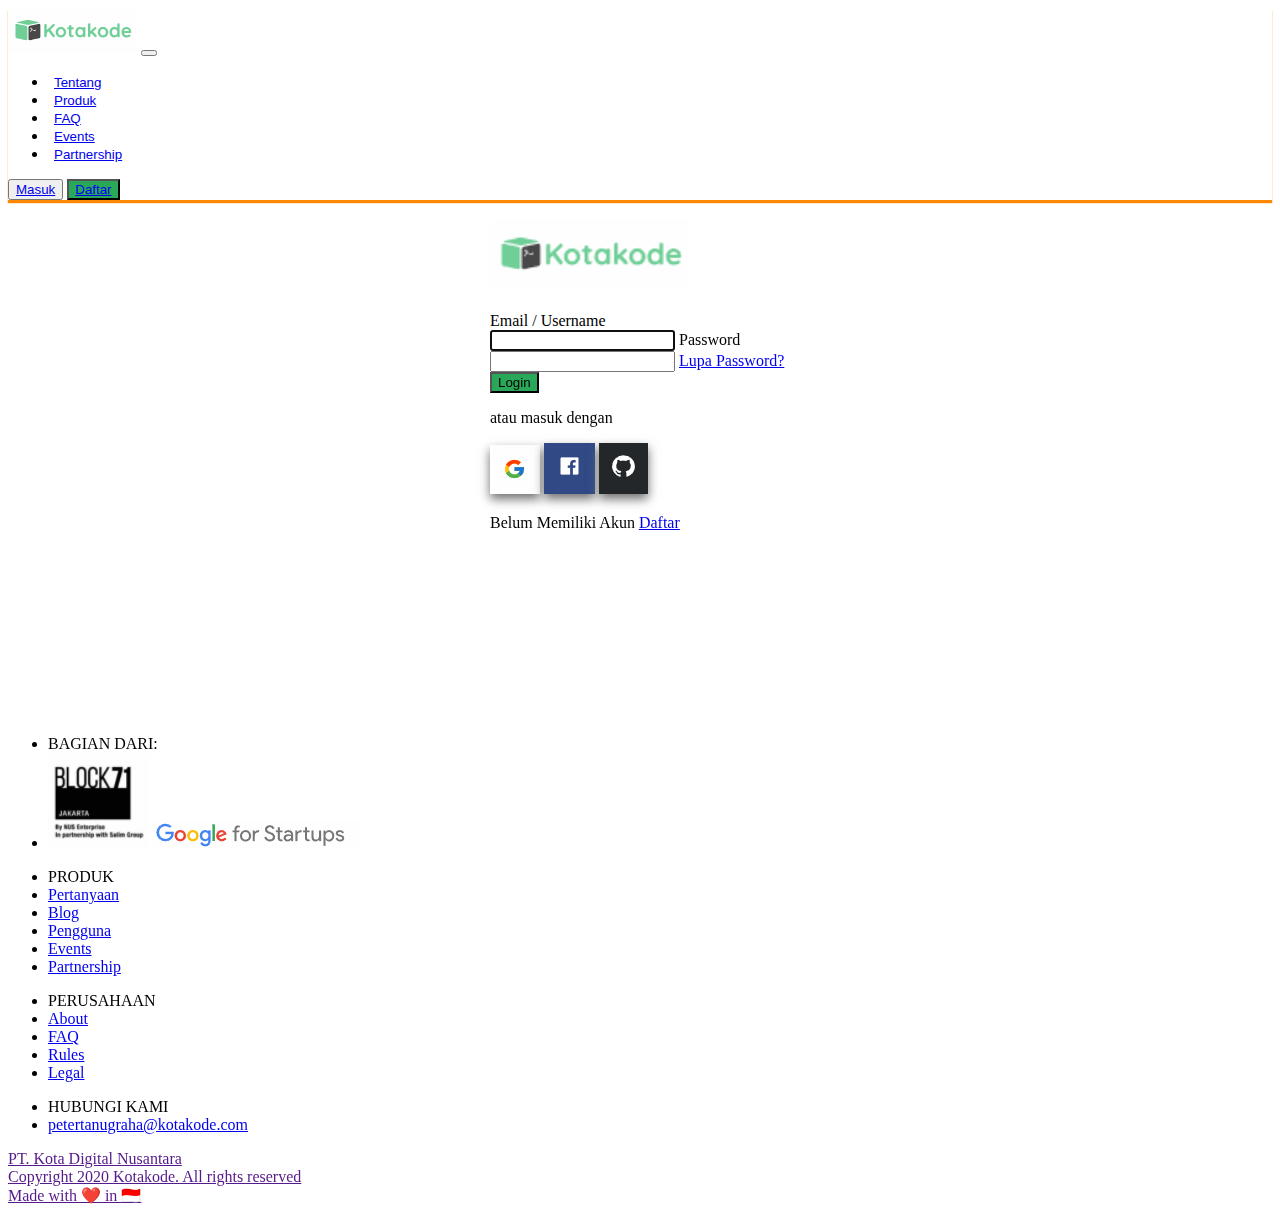
<file: index.html>
<!DOCTYPE html>
<html lang="en">
  <head>
    <!-- Required meta tags -->
    <meta charset="utf-8" />
    <meta name="viewport" content="width=device-width, initial-scale=1" />

    <!-- Bootstrap CSS -->
    <link href="https://cdn.jsdelivr.net/npm/bootstrap@5.1.3/dist/css/bootstrap.min.css" rel="stylesheet" integrity="sha384-1BmE4kWBq78iYhFldvKuhfTAU6auU8tT94WrHftjDbrCEXSU1oBoqyl2QvZ6jIW3" crossorigin="anonymous" />
    <link rel="stylesheet" href="style.css" />
    <title>login</title>
  </head>

  <!-- Bagian Navbar -->

  <nav class="navbar navcnt navbar-expand-lg navbar-light bg-white fixed-top py-1">
    <div class="container">
      <a class="navbar-brand me-5" href="https://www.kotakode.com/"><img src="img/logo.png" alt="" /></a>
      <button class="navbar-toggler" type="button" data-bs-toggle="collapse" data-bs-target="#navbarSupportedContent" aria-controls="navbarSupportedContent" aria-expanded="false" aria-label="Toggle navigation">
        <span class="navbar-toggler-icon"></span>
      </button>
      <div class="collapse navbar-collapse" id="navbarSupportedContent">
        <ul class="navbar-nav me-auto mb-2 mb-lg-0 text-secondary">
          <li class="nav-item">
            <button class="tblnav btn-outline rounded-3"><a class="nav-link active fw-bold text-secondary" aria-current="page" href="#">Tentang</a></button>
          </li>
          <li class="nav-item">
            <button class="tblnav rounded-3"><a class="nav-link active fw-bold text-secondary" href="#" onclick="on()" id="prdk">Produk</a></button>
          </li>
          <li class="nav-item">
            <button class="tblnav rounded-3"><a class="nav-link active fw-bold text-secondary" href="#">FAQ</a></button>
          </li>
          <li class="nav-item">
            <button class="tblnav rounded-3"><a class="nav-link active fw-bold text-secondary" href="#">Events</a></button>
          </li>
          <li class="nav-item">
            <button class="tblnav rounded-3"><a class="nav-link active fw-bold text-secondary" href="#">Partnership</a></button>
          </li>
        </ul>
        <form class="d-flex">
          <button class="btn tmbl btn-outline-success me-3" type="submit"><a href="index.html" class="text-decoration-none">Masuk</a></button>
          <button class="btn tmbl2 text-white rounded-3" type="submit"><a href="daftar.html" class="text-decoration-none text-white">Daftar</a></button>
        </form>
      </div>
    </div>
  </nav>
  <div class="menu-bar d-inline justify-content-start bg-white rounded-3 fixed" id="menuBar">
    <button class="tblmenu btn">
      <a href="#" class="text-decoration-none text-start text-dark"
        ><h6>Forum Q&A</h6>
        <p>Pertanyaan & Jawaban</p></a
      >
    </button>
    <button class="tblmenu btn mt-0">
      <a href="#" class="text-decoration-none text-start text-dark"
        ><h6>Blog</h6>
        <p>Diskusi & Informasi</p></a
      >
    </button>
    <button class="tblmenu btn">
      <a href="#" class="text-decoration-none text-start bg-success text-dark"
        ><h6>Jobs</h6>
        <p>Cari kerja</p></a
      >
    </button>
  </div>

  <!-- Akhir Navbar -->

  <!-- Form Login -->

  <body>
    <form action="login">
      <div class="container cntlgn d-flex justify-content-center align-items-center mt-5">
        <div class="row">
          <h3 class="text-center mb-3 fw-bold text-success"><img src="img/logo.png" style="width: 200px; height: 70px" alt="" /></h3>
          <label for="" class="text-start mt-2"> Email / Username</label>
          <input class="border-1 border-secondary rounded-3" type="text" required autofocus />
          <label for="" class="text-start mt-2"> Password</label>
          <input class="border-1 border-secondary rounded-3" type="password" required />
          <a href="#" class="text-decoration-none text-success text-end">Lupa Password?</a>
          <button type="submit" class="btn tmbl2 mt-2 border-0 text-white rounded-2">Login</button>
          <p class="text-center text-secondary mt-2">atau masuk dengan</p>
          <div class="row d-inline text-center">
            <a href="https://www.google.com/accounts/Login?hl=id&refresh=1%29%2C"><img src="img/g-ikon.png" alt="" class="ggl rounded-3" /></a>
            <a href="https://www.facebook.com/login"><img src="img/f-ikon.png" alt="" class="ggl rounded-3" /></a>
            <a href="https://github.com/login"><img src="img/git-ikon.png" alt="" class="ggl rounded-3" /></a>
          </div>
          <p class="text-center mt-3 text-secondary">Belum Memiliki Akun <a href="daftar.html" class="text-success text-decoration-none">Daftar</a></p>
        </div>
      </div>
    </form>

    <!-- Form Login -->

    <!-- FOOTER -->

    <div class="container-fluid bg-dark">
      <div class="container cnt-footer">
        <div class="row py-5">
          <div class="col-lg-5 col-md-6 col-sm-12">
            <ul>
              <li class="mb-3"><a class="text-white fw-bold text-decoration-none">BAGIAN DARI:</a></li>
              <li>
                <a href="https://www.ranosys.com/" class="me-4"><img src="img/almt.png" alt="alamat" class="rounded-3" /></a>
                <a href="https://startup.google.com/"><img src="img/ggl.png" alt="" /></a>
              </li>
            </ul>
          </div>
          <div class="col-lg-2 col-md-6 col-sm-12">
            <ul>
              <li class="mb-3"><a class="text-white text-decoration-none fw-bold">PRODUK</a></li>
              <li class="mb-2"><a href="#" class="text-decoration-none text-secondary">Pertanyaan</a></li>
              <li class="mb-2"><a href="#" class="text-decoration-none text-secondary">Blog</a></li>
              <li class="mb-2"><a href="#" class="text-decoration-none text-secondary">Pengguna</a></li>
              <li class="mb-2"><a href="#" class="text-decoration-none text-secondary">Events</a></li>
              <li class="mb-2"><a href="#" class="text-decoration-none text-secondary">Partnership</a></li>
            </ul>
          </div>
          <div class="col-lg-2 col-md-6 col-sm-12">
            <ul>
              <li class="mb-3"><a class="text-white text-decoration-none fw-bold">PERUSAHAAN</a></li>
              <li class="mb-2"><a href="#" class="text-decoration-none text-secondary">About</a></li>
              <li class="mb-2"><a href="#" class="text-decoration-none text-secondary">FAQ</a></li>
              <li class="mb-2"><a href="#" class="text-decoration-none text-secondary">Rules</a></li>
              <li class="mb-2"><a href="#" class="text-decoration-none text-secondary">Legal</a></li>
            </ul>
          </div>
          <div class="col-lg-3 col-md-6 col-sm-12">
            <ul>
              <li class="mb-3"><a class="text-white text-decoration-none fw-bold">HUBUNGI KAMI</a></li>
              <li class="mb-2"><a href="#" class="text-decoration-none text-secondary">petertanugraha@kotakode.com</a></li>
            </ul>
          </div>
          <div class="col-lg-12 col-md-12 col-sm-12 text-center mt-3">
            <a href="" class="text-decoration-none text-white"
              >PT. Kota Digital Nusantara<br />Copyright 2020 Kotakode. All rights reserved<br />
              Made with ❤️ in 🇮🇩</a
            >
          </div>
        </div>
      </div>
    </div>
    <script src="https://cdn.jsdelivr.net/npm/bootstrap@5.1.3/dist/js/bootstrap.bundle.min.js" integrity="sha384-ka7Sk0Gln4gmtz2MlQnikT1wXgYsOg+OMhuP+IlRH9sENBO0LRn5q+8nbTov4+1p" crossorigin="anonymous"></script>
  </body>
</html>
<script>
  function on() {
    var menuBar = document.getElementById("menuBar");

    menuBar.classList.toggle("menuBarStyle");
  }
</script>
</file>
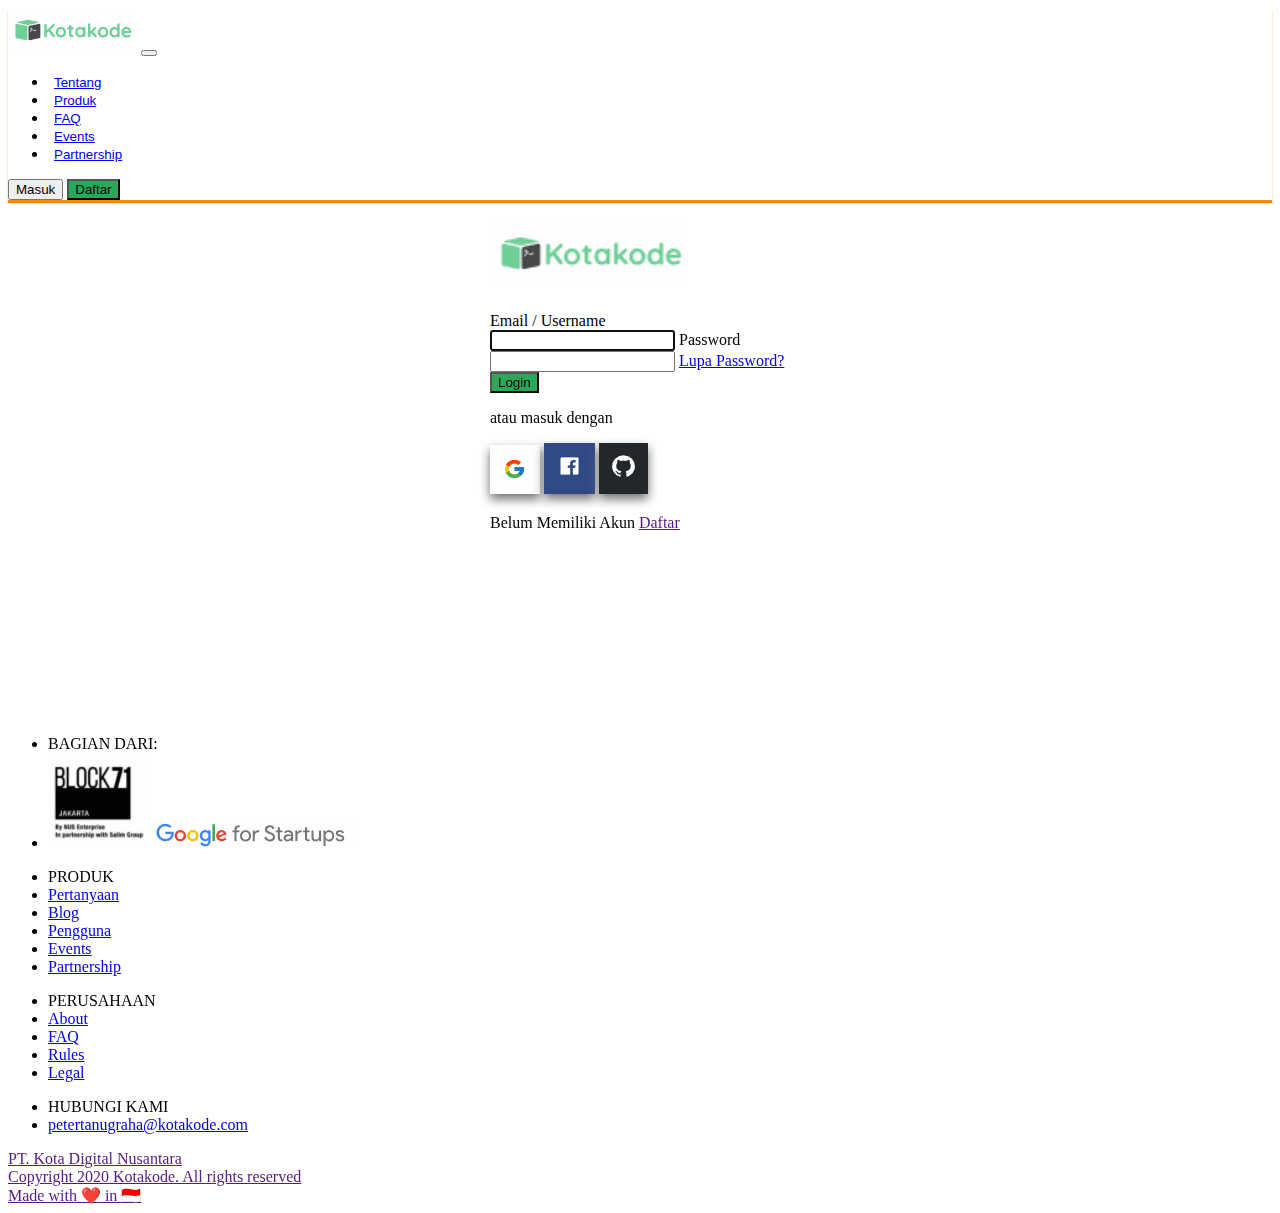
<file: belajar.html>
<!DOCTYPE html>
<html lang="en">
  <head>
    <!-- Required meta tags -->
    <meta charset="utf-8" />
    <meta name="viewport" content="width=device-width, initial-scale=1" />

    <!-- Bootstrap CSS -->
    <link href="https://cdn.jsdelivr.net/npm/bootstrap@5.1.3/dist/css/bootstrap.min.css" rel="stylesheet" integrity="sha384-1BmE4kWBq78iYhFldvKuhfTAU6auU8tT94WrHftjDbrCEXSU1oBoqyl2QvZ6jIW3" crossorigin="anonymous" />
    <link rel="stylesheet" href="style.css" />
    <title>login</title>
  </head>

  <!-- Bagian Navbar -->

  <nav class="navbar navcnt navbar-expand-lg navbar-light bg-white fixed-top py-1">
    <div class="container">
      <a class="navbar-brand me-5" href="https://www.kotakode.com/"><img src="img/logo.png" alt="" /></a>
      <button class="navbar-toggler" type="button" data-bs-toggle="collapse" data-bs-target="#navbarSupportedContent" aria-controls="navbarSupportedContent" aria-expanded="false" aria-label="Toggle navigation">
        <span class="navbar-toggler-icon"></span>
      </button>
      <div class="collapse navbar-collapse" id="navbarSupportedContent">
        <ul class="navbar-nav me-auto mb-2 mb-lg-0 text-secondary">
          <li class="nav-item">
            <button class="tblnav btn-outline rounded-3"><a class="nav-link active fw-bold text-secondary" aria-current="page" href="#">Tentang</a></button>
          </li>
          <li class="nav-item">
            <button class="tblnav rounded-3"><a class="nav-link active fw-bold text-secondary" href="#" onclick="on()" id="prdk">Produk</a></button>
          </li>
          <li class="nav-item">
            <button class="tblnav rounded-3"><a class="nav-link active fw-bold text-secondary" href="#">FAQ</a></button>
          </li>
          <li class="nav-item">
            <button class="tblnav rounded-3"><a class="nav-link active fw-bold text-secondary" href="#">Events</a></button>
          </li>
          <li class="nav-item">
            <button class="tblnav rounded-3"><a class="nav-link active fw-bold text-secondary" href="#">Partnership</a></button>
          </li>
        </ul>
        <form class="d-flex">
          <button class="btn tmbl btn-outline-success me-3" type="submit">Masuk</button>
          <button class="btn tmbl2 text-white rounded-3" type="submit">Daftar</button>
        </form>
      </div>
    </div>
  </nav>
  <div class="menu-bar d-inline justify-content-start bg-white rounded-3 fixed" id="menuBar">
    <button class="tblmenu btn">
      <a href="#" class="text-decoration-none text-start text-dark"
        ><h6>Forum Q&A</h6>
        <p>Pertanyaan & Jawaban</p></a
      >
    </button>
    <button class="tblmenu btn mt-0">
      <a href="#" class="text-decoration-none text-start text-dark"
        ><h6>Blog</h6>
        <p>Diskusi & Informasi</p></a
      >
    </button>
    <button class="tblmenu btn">
      <a href="#" class="text-decoration-none text-start bg-success text-dark"
        ><h6>Jobs</h6>
        <p>Cari kerja</p></a
      >
    </button>
  </div>

  <!-- Akhir Navbar -->

  <!-- Form Login -->

  <body>
    <form action="login">
      <div class="container cntlgn d-flex justify-content-center align-items-center mt-5">
        <div class="row">
          <h3 class="text-center mb-3 fw-bold text-success"><img src="img/logo.png" style="width: 200px; height: 70px" alt="" /></h3>
          <label for="" class="text-start mt-2"> Email / Username</label>
          <input class="border-1 border-secondary rounded-3" type="text" required autofocus />
          <label for="" class="text-start mt-2"> Password</label>
          <input class="border-1 border-secondary rounded-3" type="password" required />
          <a href="#" class="text-decoration-none text-success text-end">Lupa Password?</a>
          <button type="submit" class="btn tmbl2 mt-2 border-0 text-white rounded-2">Login</button>
          <p class="text-center text-secondary mt-2">atau masuk dengan</p>
          <div class="row d-inline text-center">
            <a href="https://www.google.com/accounts/Login?hl=id&refresh=1%29%2C"><img src="img/g-ikon.png" alt="" class="ggl rounded-3" /></a>
            <a href="https://www.facebook.com/login"><img src="img/f-ikon.png" alt="" class="ggl rounded-3" /></a>
            <a href="https://github.com/login"><img src="img/git-ikon.png" alt="" class="ggl rounded-3" /></a>
          </div>
          <p class="text-center mt-3 text-secondary">Belum Memiliki Akun <a href="" class="text-success text-decoration-none">Daftar</a></p>
        </div>
      </div>
    </form>

    <!-- Form Login -->

    <!-- FOOTER -->

    <div class="container-fluid bg-dark">
      <div class="container">
        <div class="row py-5">
          <div class="col-lg-5 col-md-6 col-sm-12">
            <ul>
              <li class="mb-3"><a class="text-white fw-bold text-decoration-none">BAGIAN DARI:</a></li>
              <li>
                <a href="https://www.ranosys.com/" class="me-4"><img src="img/almt.png" alt="alamat" class="rounded-3" /></a>
                <a href="https://startup.google.com/"><img src="img/ggl.png" alt="" /></a>
              </li>
            </ul>
          </div>
          <div class="col-lg-2 col-md-6 col-sm-12">
            <ul>
              <li class="mb-3"><a class="text-white text-decoration-none fw-bold">PRODUK</a></li>
              <li class="mb-2"><a href="#" class="text-decoration-none text-secondary">Pertanyaan</a></li>
              <li class="mb-2"><a href="#" class="text-decoration-none text-secondary">Blog</a></li>
              <li class="mb-2"><a href="#" class="text-decoration-none text-secondary">Pengguna</a></li>
              <li class="mb-2"><a href="#" class="text-decoration-none text-secondary">Events</a></li>
              <li class="mb-2"><a href="#" class="text-decoration-none text-secondary">Partnership</a></li>
            </ul>
          </div>
          <div class="col-lg-2 col-md-6 col-sm-12">
            <ul>
              <li class="mb-3"><a class="text-white text-decoration-none fw-bold">PERUSAHAAN</a></li>
              <li class="mb-2"><a href="#" class="text-decoration-none text-secondary">About</a></li>
              <li class="mb-2"><a href="#" class="text-decoration-none text-secondary">FAQ</a></li>
              <li class="mb-2"><a href="#" class="text-decoration-none text-secondary">Rules</a></li>
              <li class="mb-2"><a href="#" class="text-decoration-none text-secondary">Legal</a></li>
            </ul>
          </div>
          <div class="col-lg-3 col-md-6 col-sm-12">
            <ul>
              <li class="mb-3"><a class="text-white text-decoration-none fw-bold">HUBUNGI KAMI</a></li>
              <li class="mb-2"><a href="#" class="text-decoration-none text-secondary">petertanugraha@kotakode.com</a></li>
            </ul>
          </div>
          <div class="col-lg-12 col-md-12 col-sm-12 text-center mt-3">
            <a href="" class="text-decoration-none text-white"
              >PT. Kota Digital Nusantara<br />Copyright 2020 Kotakode. All rights reserved<br />
              Made with ❤️ in 🇮🇩</a
            >
          </div>
        </div>
      </div>
    </div>
    <script src="https://cdn.jsdelivr.net/npm/bootstrap@5.1.3/dist/js/bootstrap.bundle.min.js" integrity="sha384-ka7Sk0Gln4gmtz2MlQnikT1wXgYsOg+OMhuP+IlRH9sENBO0LRn5q+8nbTov4+1p" crossorigin="anonymous"></script>
  </body>
</html>
<script>
  function on() {
    var menuBar = document.getElementById("menuBar");

    menuBar.classList.toggle("menuBarStyle");
  }
</script>
</file>
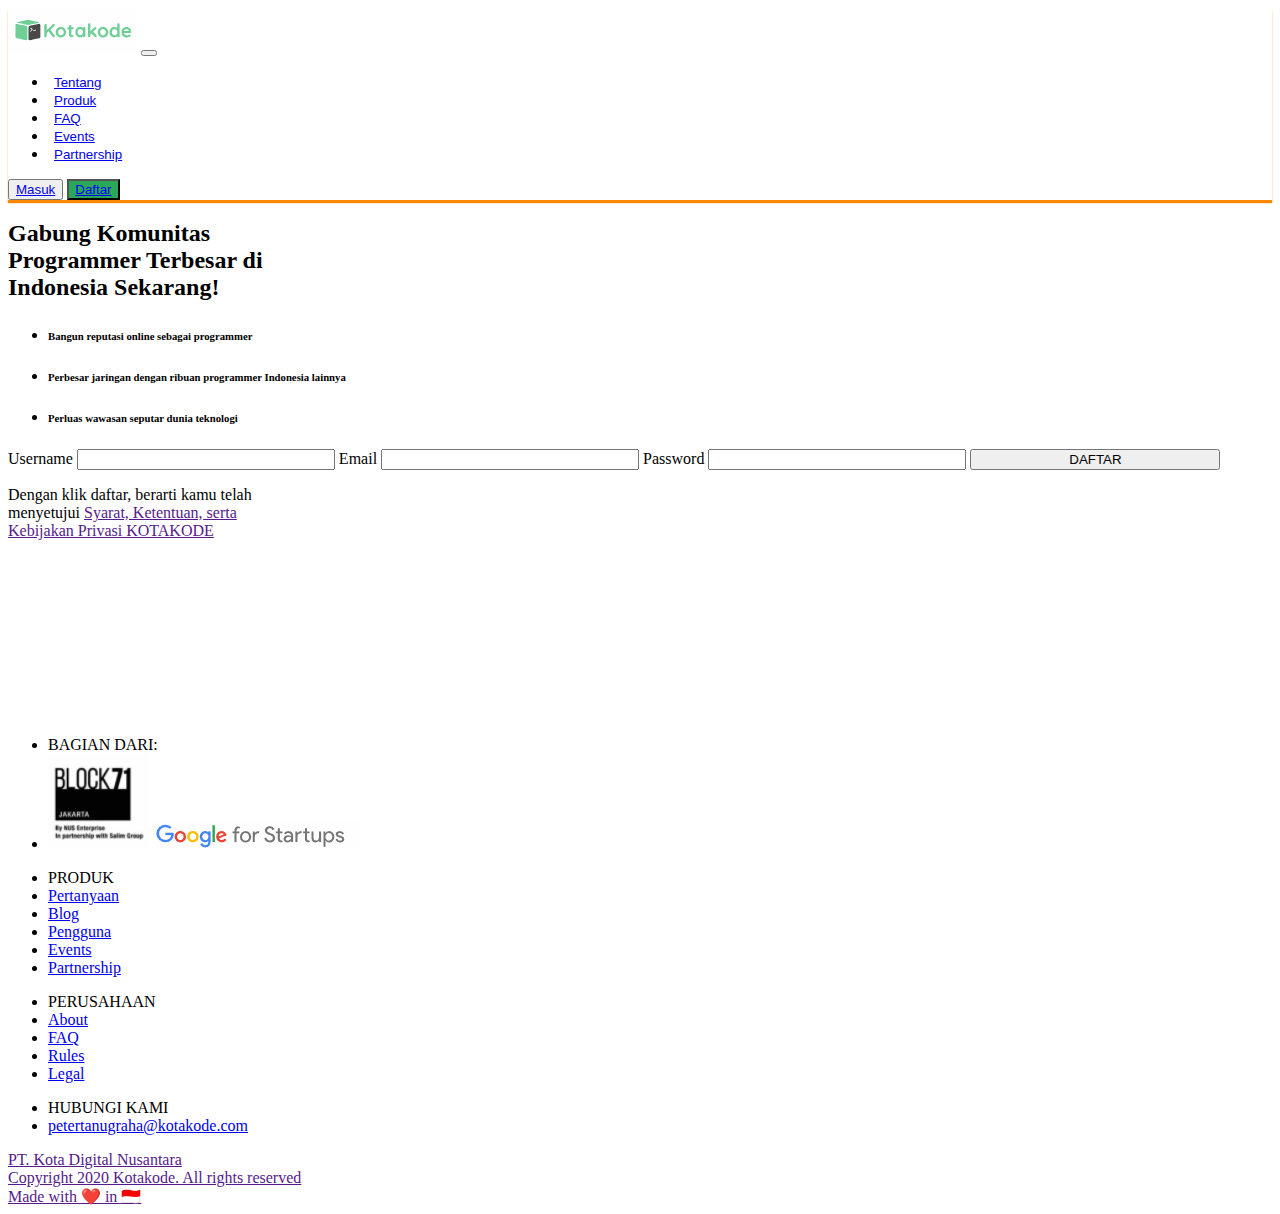
<file: daftar.html>
<!DOCTYPE html>
<html lang="en">
  <head>
    <!-- Required meta tags -->
    <meta charset="utf-8" />
    <meta name="viewport" content="width=device-width, initial-scale=1" />

    <!-- Bootstrap CSS -->
    <link href="https://cdn.jsdelivr.net/npm/bootstrap@5.1.3/dist/css/bootstrap.min.css" rel="stylesheet" integrity="sha384-1BmE4kWBq78iYhFldvKuhfTAU6auU8tT94WrHftjDbrCEXSU1oBoqyl2QvZ6jIW3" crossorigin="anonymous" />
    <link rel="stylesheet" href="style.css" />
    <title>login</title>
  </head>

  <!-- Bagian Navbar -->

  <nav class="navbar navcnt navbar-expand-lg navbar-light bg-white fixed-top py-1">
    <div class="container">
      <a class="navbar-brand me-5" href="https://www.kotakode.com/"><img src="img/logo.png" alt="" /></a>
      <button class="navbar-toggler" type="button" data-bs-toggle="collapse" data-bs-target="#navbarSupportedContent" aria-controls="navbarSupportedContent" aria-expanded="false" aria-label="Toggle navigation">
        <span class="navbar-toggler-icon"></span>
      </button>
      <div class="collapse navbar-collapse" id="navbarSupportedContent">
        <ul class="navbar-nav me-auto mb-2 mb-lg-0 text-secondary">
          <li class="nav-item">
            <button class="tblnav btn-outline rounded-3"><a class="nav-link active fw-bold text-secondary" aria-current="page" href="#">Tentang</a></button>
          </li>
          <li class="nav-item">
            <button class="tblnav rounded-3"><a class="nav-link active fw-bold text-secondary" href="#" onclick="on()" id="prdk">Produk</a></button>
          </li>
          <li class="nav-item">
            <button class="tblnav rounded-3"><a class="nav-link active fw-bold text-secondary" href="#">FAQ</a></button>
          </li>
          <li class="nav-item">
            <button class="tblnav rounded-3"><a class="nav-link active fw-bold text-secondary" href="#">Events</a></button>
          </li>
          <li class="nav-item">
            <button class="tblnav rounded-3"><a class="nav-link active fw-bold text-secondary" href="#">Partnership</a></button>
          </li>
        </ul>
        <form class="d-flex">
          <button class="btn tmbl btn-outline-success me-3" type="submit"><a href="index.html" class="text-decoration-none">Masuk</a></button>
          <button class="btn tmbl2 text-white rounded-3" type="submit"><a href="daftar.html" class="text-decoration-none text-white">Daftar</a></button>
        </form>
      </div>
    </div>
  </nav>
  <div class="menu-bar d-inline justify-content-start bg-white rounded-3 fixed" id="menuBar">
    <button class="tblmenu btn">
      <a href="#" class="text-decoration-none text-start text-dark"
        ><h6>Forum Q&A</h6>
        <p>Pertanyaan & Jawaban</p></a
      >
    </button>
    <button class="tblmenu btn mt-0">
      <a href="#" class="text-decoration-none text-start text-dark"
        ><h6>Blog</h6>
        <p>Diskusi & Informasi</p></a
      >
    </button>
    <button class="tblmenu btn">
      <a href="#" class="text-decoration-none text-start bg-success text-dark"
        ><h6>Jobs</h6>
        <p>Cari kerja</p></a
      >
    </button>
  </div>

  <!-- Akhir Navbar -->

  <!-- Form Login -->
  
  <body>
    <div class="container dftr d-flex justify-content-between align-items-center py-5">
      <div class="row frm-signup">
        <div class="col-lg-7 col-md-12 col-sm-12">
          <h2>
            Gabung Komunitas<br />
            Programmer Terbesar di <br />Indonesia Sekarang!
          </h2>
          <ul class="text-success">
            <li>
              <h6 class="text-secondary">Bangun reputasi online sebagai programmer</h6>
            </li>
            <li>
              <h6 class="text-secondary">Perbesar jaringan dengan ribuan programmer Indonesia lainnya</h6>
            </li>
            <li>
              <h6 class="text-secondary">Perluas wawasan seputar dunia teknologi</h6>
            </li>
          </ul>
        </div>
        <div class="col-lg-5 col-md-12 col-sm-12 d-block">
          <label for="" class="fw-bold text-secondary" style="width: 250px"> Username </label>
          <input type="text" class="rounded-3 mb-2" style="width: 250px" required/>
          <label for="" class="fw-bold text-secondary" style="width: 250px"> Email </label>
          <input type="text" class="rounded-3 mb-2" style="width: 250px" required/>
          <label for="" class="fw-bold text-secondary" style="width: 250px"> Password </label>
          <input type="password" class="rounded-3" style="width: 250px" required/>
          <button class="btn bg-dark text-white mt-3 mb-2" type="button" style="width: 250px">DAFTAR</button>
          <p class="" style="width: 250px">Dengan klik daftar, berarti kamu telah menyetujui <a href="" class="text-decoration-none text-success">Syarat, Ketentuan, serta Kebijakan Privasi KOTAKODE</a></p>
        </div>
      </div>
    </div>
    
    <!-- Form daftar -->

    <!-- FOOTER -->

    <div class="container-fluid bg-dark">
      <div class="container cnt-footer">
        <div class="row py-5">
          <div class="col-lg-5 col-md-6 col-sm-12">
            <ul>
              <li class="mb-3"><a class="text-white fw-bold text-decoration-none">BAGIAN DARI:</a></li>
              <li>
                <a href="https://www.ranosys.com/" class="me-4"><img src="img/almt.png" alt="alamat" class="rounded-3" /></a>
                <a href="https://startup.google.com/"><img src="img/ggl.png" alt="" /></a>
              </li>
            </ul>
          </div>
          <div class="col-lg-2 col-md-6 col-sm-12">
            <ul>
              <li class="mb-3"><a class="text-white text-decoration-none fw-bold">PRODUK</a></li>
              <li class="mb-2"><a href="#" class="text-decoration-none text-secondary">Pertanyaan</a></li>
              <li class="mb-2"><a href="#" class="text-decoration-none text-secondary">Blog</a></li>
              <li class="mb-2"><a href="#" class="text-decoration-none text-secondary">Pengguna</a></li>
              <li class="mb-2"><a href="#" class="text-decoration-none text-secondary">Events</a></li>
              <li class="mb-2"><a href="#" class="text-decoration-none text-secondary">Partnership</a></li>
            </ul>
          </div>
          <div class="col-lg-2 col-md-6 col-sm-12">
            <ul>
              <li class="mb-3"><a class="text-white text-decoration-none fw-bold">PERUSAHAAN</a></li>
              <li class="mb-2"><a href="#" class="text-decoration-none text-secondary">About</a></li>
              <li class="mb-2"><a href="#" class="text-decoration-none text-secondary">FAQ</a></li>
              <li class="mb-2"><a href="#" class="text-decoration-none text-secondary">Rules</a></li>
              <li class="mb-2"><a href="#" class="text-decoration-none text-secondary">Legal</a></li>
            </ul>
          </div>
          <div class="col-lg-3 col-md-6 col-sm-12">
            <ul>
              <li class="mb-3"><a class="text-white text-decoration-none fw-bold">HUBUNGI KAMI</a></li>
              <li class="mb-2"><a href="#" class="text-decoration-none text-secondary">petertanugraha@kotakode.com</a></li>
            </ul>
          </div>
          <div class="col-lg-12 col-md-12 col-sm-12 text-center mt-3">
            <a href="" class="text-decoration-none text-white"
              >PT. Kota Digital Nusantara<br />Copyright 2020 Kotakode. All rights reserved<br />
              Made with ❤️ in 🇮🇩</a
            >
          </div>
        </div>
      </div>
    </div>
    <script src="https://cdn.jsdelivr.net/npm/bootstrap@5.1.3/dist/js/bootstrap.bundle.min.js" integrity="sha384-ka7Sk0Gln4gmtz2MlQnikT1wXgYsOg+OMhuP+IlRH9sENBO0LRn5q+8nbTov4+1p" crossorigin="anonymous"></script>
  </body>
</html>
<script>
  function on() {
    var menuBar = document.getElementById("menuBar");

    menuBar.classList.toggle("menuBarStyle");
  }
</script>
</file>
<file: style.css>
.cntlgn {
  width: 300px;
  height: 500px;
  margin: auto;
}
.tblnav {
  border: none;
  background-color: white;
}
.tblnav:hover {
  border: 1px rgb(55, 0, 255) !important;
  background-color: none;
}
.navcnt {
  z-index: 1;
  box-shadow: 0px 3px 1px 0px rgb(255, 136, 0);
}
.tmbl {
  content: ("");
}
.tmbl2 {
  background-color: rgb(41, 168, 90);
}
.tmbl:hover {
  border-color: rgb(93, 189, 130);
  background-color: rgb(93, 189, 130);
}
.tmbl2:hover {
  border-color: rgb(93, 189, 130);
  background-color: rgb(93, 189, 130);
}
.ggl {
  box-shadow: 0px 5px 10px 0px rgb(112, 111, 111);
}
.menu-bar {
  display: flex;
  position: absolute;
  width: 200px;
  height: 210px;
  box-shadow: 0px -1px 9px 0px rgb(112, 111, 111);
  visibility: hidden;
  right: 780px;
  top: 55px;
  cursor: pointer;
  z-index: 9;
}
.menuBarStyle {
  visibility: visible;
}
.tblmenu {
  background-color: white;
  margin: 5px;
  width: 190px;
  height: 60px;
}
.tblmenu:hover {
  width: 190px;
  height: 60px;
  background-color: rgb(161, 209, 169);
}
.dftr {
  height: 500px;
}
.cnt-footer {
  text-align: center;
  margin-top: 100px;
}
.frm-signup {
  padding-top: 200px;
}
@media (min-width: 576px) {
  .cnt-footer {
    text-align: start;
    margin-top: 0px;
  }
  .frm-signup {
    padding-top: 0px;
  }
}
</file>
